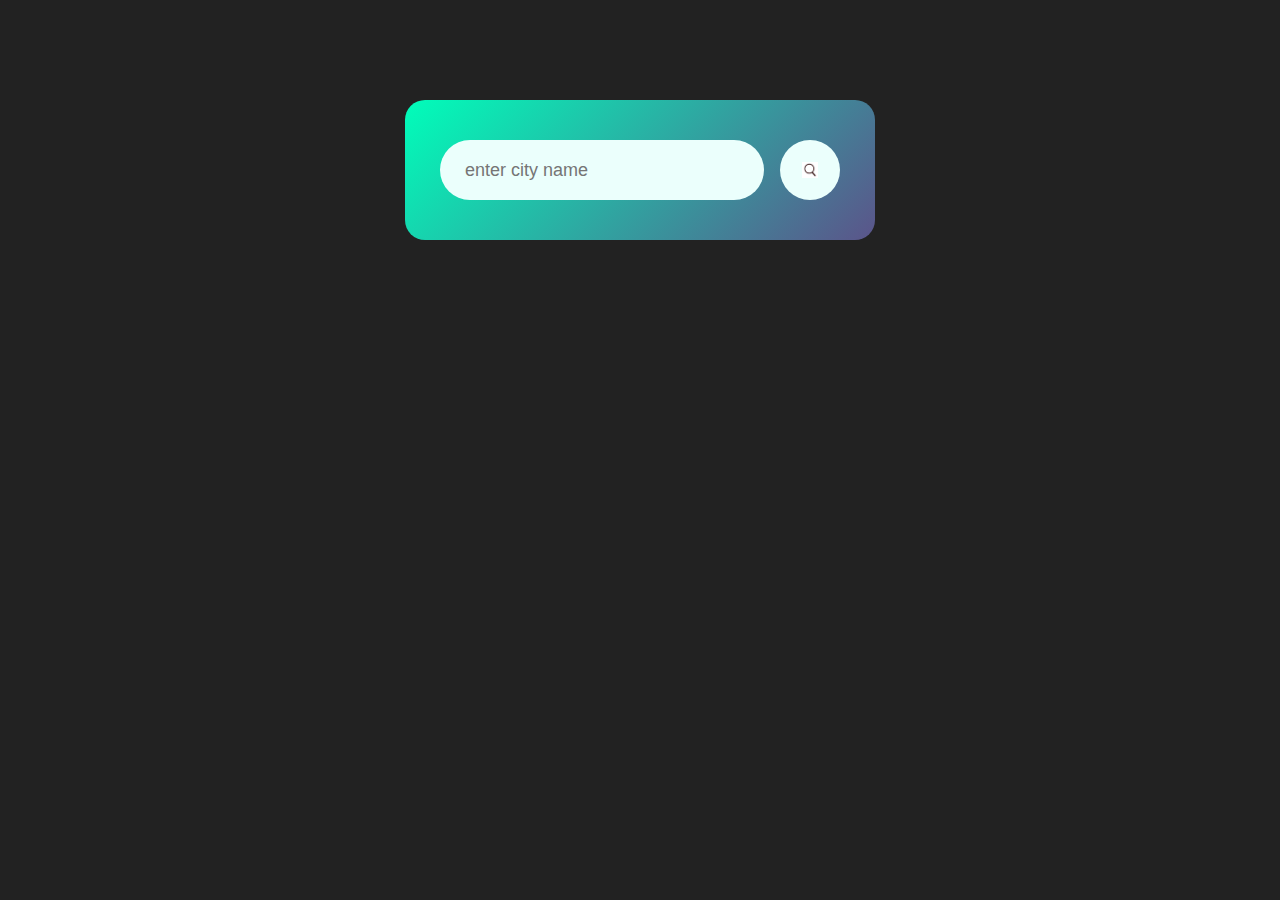
<file: Weather.app/index.html>
<html>
    <head>
        <title>
            Weather APP
        </title>
        <link rel="stylesheet" href="index.css">
    </head>
    <body>
        <div id="card">
            <div id="search">
                <input id="search-el" type="text" placeholder="enter city name" spellcheck="false">
                <button id="search button"><img src="download.png" alt=""></button>
            </div>
            <div id="Weather">
                <img  src="weather.jpeg" id="weather-icon">
                <h1 id="temp">22°C</h1>
                <h2 id="city">New York</h2>
             </div>
        
        </div>
        <script src="index.js"></script>
    </body>
</html>
</file>
<file: Weather.app/index.css>
*{
    margin: 0;
    padding: 0;
    font-family:'poppins',sans-serif;
    
    box-sizing: border-box;
}
body{
    background: #222;
}
#card{
    width: 90%;
    max-width: 470px;
    background: linear-gradient(135deg,#00feba,#5b548a);
    color: #fff;
    margin: 100px auto 0;
    border-radius: 20px;
    padding: 40px 35px;
    text-align: center;
}
#search{
    width: 100%;
    display: flex;
    align-items: center;
    justify-content: space-between;
}
#search input{
    border: 0;
    outline: 0;
    background-color: #ebfffc;
    color: #555;
    padding: 10px 25px;
    height: 60px;
    border-radius: 30px;
    flex: 1;
    margin-right: 16px;
    
    font-size: 18px;
}
#search button{
    border: 0;
    outline: 0;
    background: #ebfffc;
    border-radius: 50%;
    width: 60px;
    height: 60px;
    cursor: pointer;
}
#search button img{
    width: 16px;
}
#weather-icon{
    width: 170px;
    margin-top: 30px;

}
#weather h1{
    font-size: 80px;
    font-weight: 500px;

}
#weather h2{
    font-size: 45px;
    font-weight: 400px;
    margin-top: -10px;

}
#weather{
    display: none;
}
</file>
